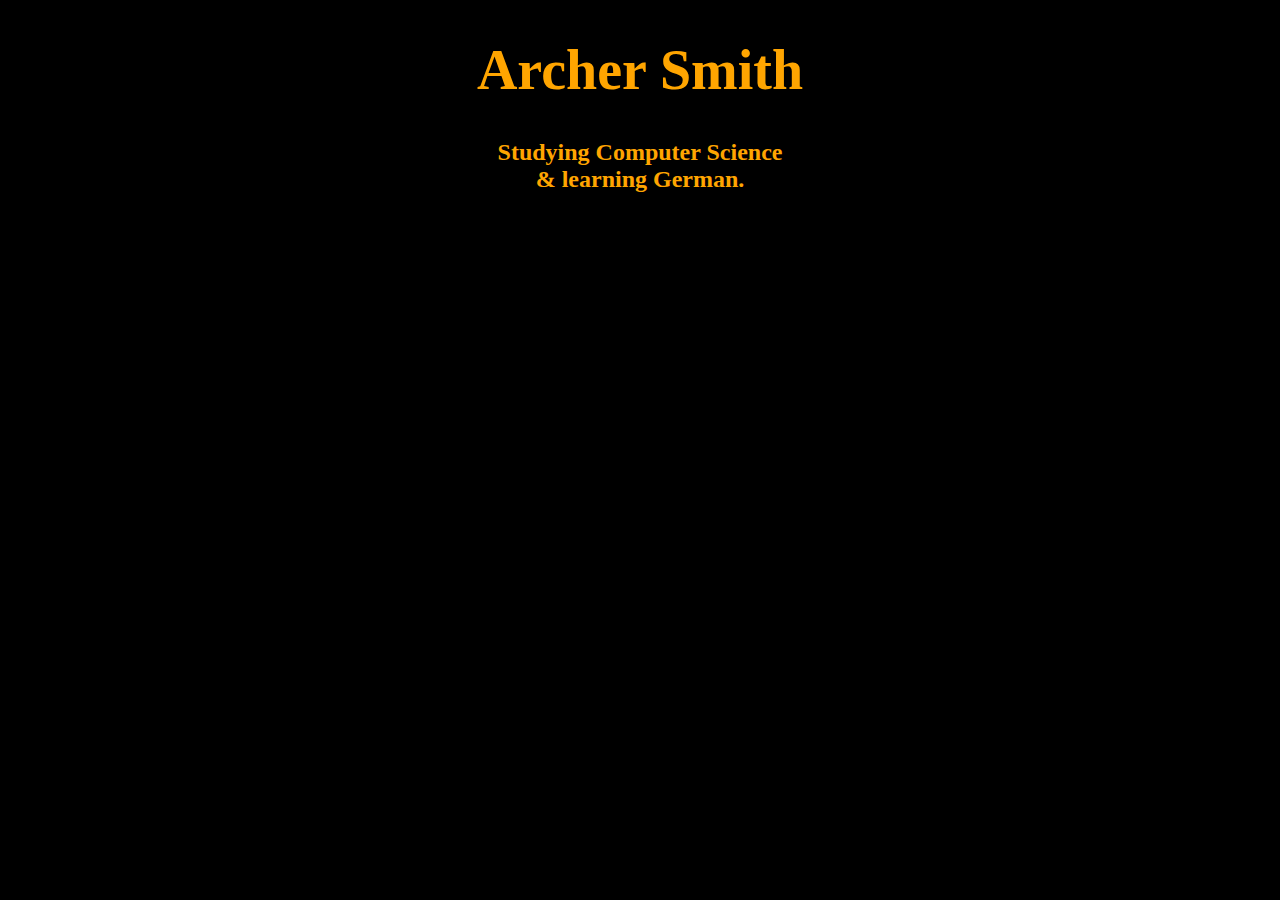
<file: index.html>
<!DOCTYPE HTML>
<html lang="en">
	<head>
		<meta charset="utf-8" />
		<meta name="viewport" content="width=device-width, initial-scale=1.0" />
		<link rel = "stylesheet" href = "styles.css" />
		<title>About Me</title>
	</head>
		<body>
			<main>
				<h1 class = "pageTitle">Archer Smith</h1>
				<h2 class = "pageTitleSubtext">Studying Computer Science<br>& learning German.</h2>
			</main>
			<footer>
			</footer>
		</body>
</html>
</file>
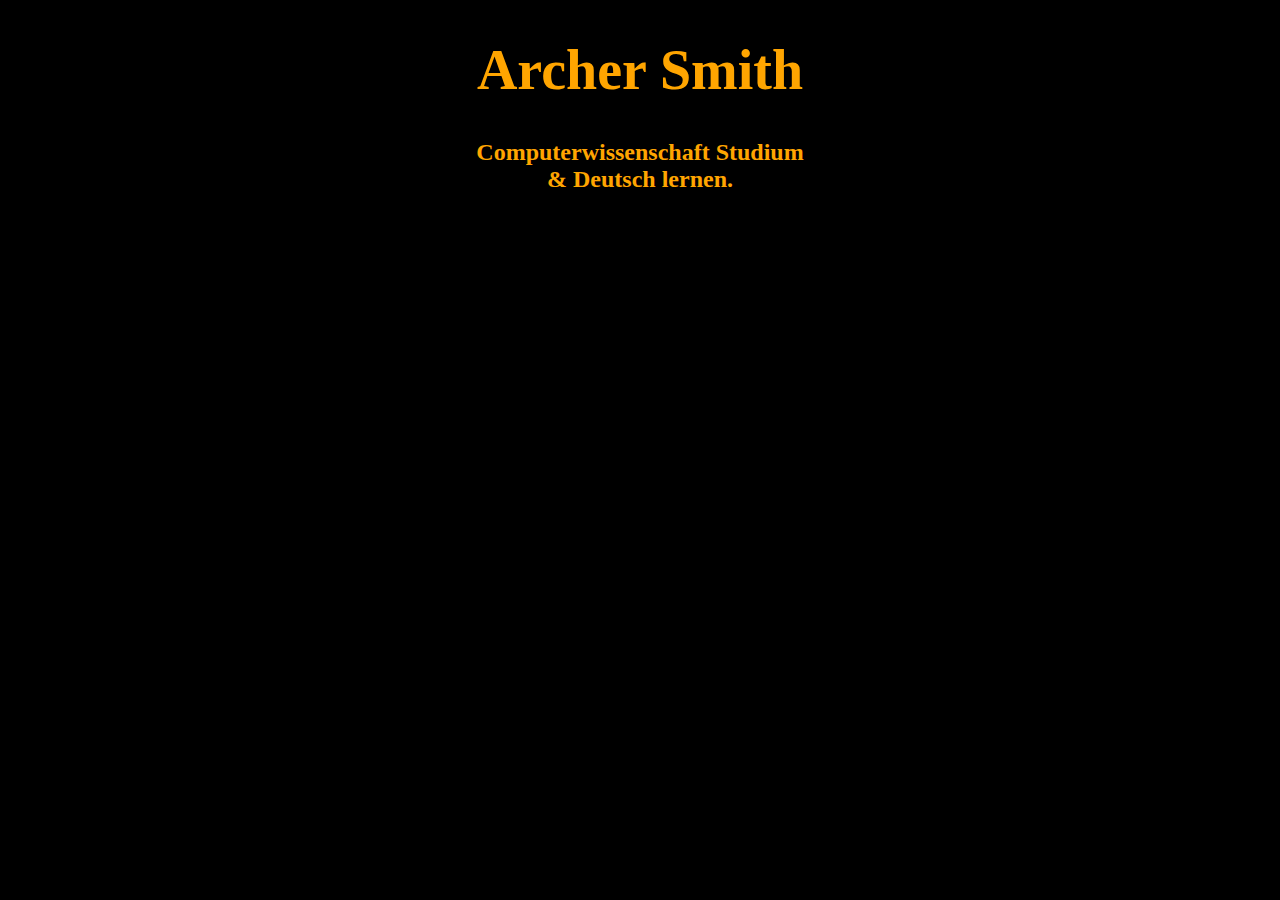
<file: de/index.html>
<!DOCTYPE HTML>
<html lang="de">
	<head>
		<meta charset="utf-8" />
		<meta name="viewport" content="width=device-width, initial-scale=1.0" />
		<link rel = "stylesheet" href = "styles.css" />
		<title>Über Mich</title>
	</head>
		<body>
			<main>
				<h1 class = "pageTitle">Archer Smith</h1>
				<h2 class = "pageTitleSubtext">Computerwissenschaft Studium<br>& Deutsch lernen.</h2>
			</main>
			<footer>
			</footer>
		</body>
</html>
</file>
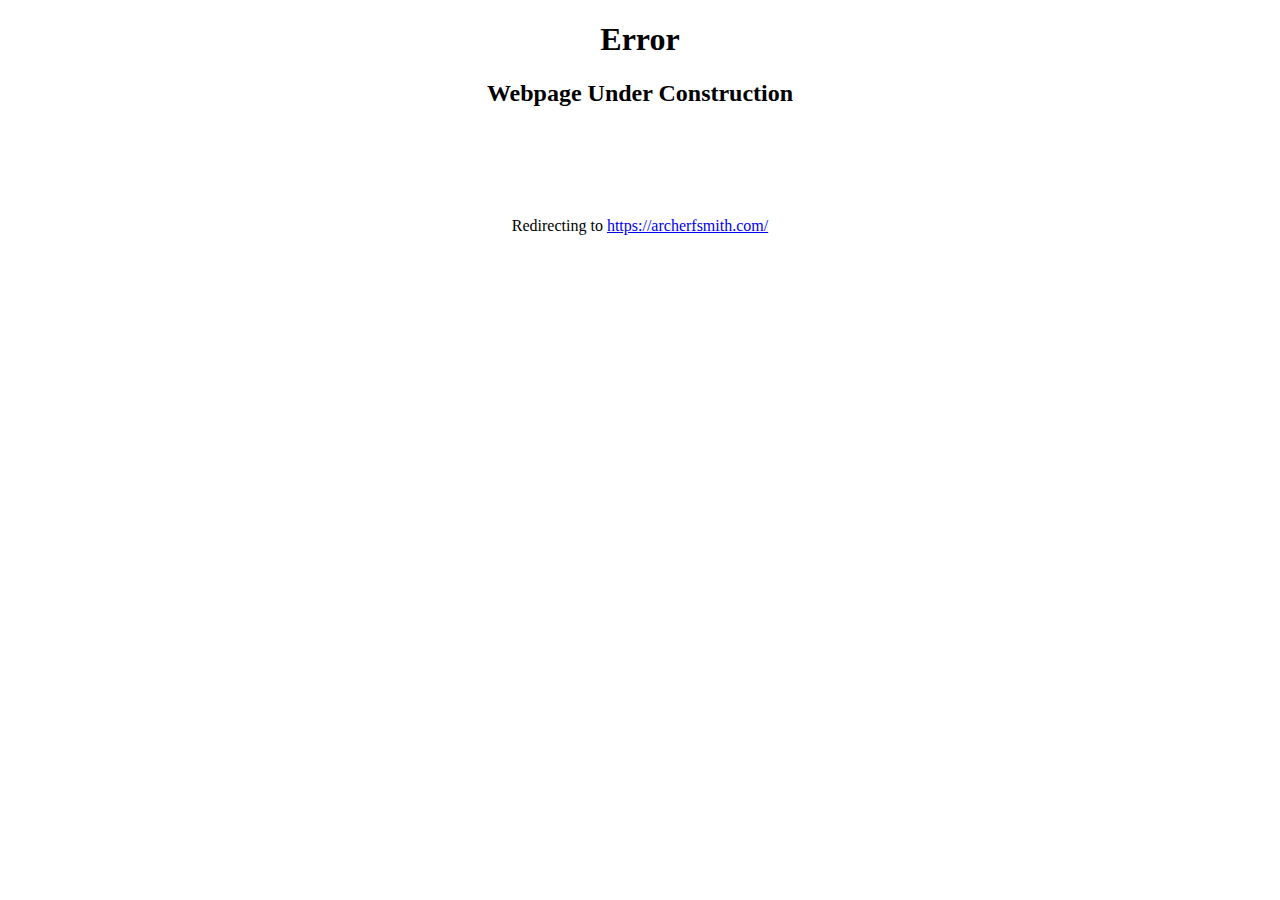
<file: other.html>
<!DOCTYPE HTML>
<html lang="en">
	<head>
		<style>
			h1, h2, p {text-align: center;}
		</style>
	<meta charset = "utf-8"/>
	<meta name = "viewport" content = "width=device-width, initial-scale=1.0"/>
	<meta http-equiv = "refresh" content = "3; url = 'https://archerfsmith.com/'" />
	<title>Other Stuff</title>
	</head>
		<body>
			<main>
				<h1>Error</h1>
				<h2>Webpage Under Construction</h2>
				<p><br><br><br><br><br>Redirecting to <a href = "https://archerfsmith.com/">https://archerfsmith.com/</a></p>
			</main>
		</body>
</html>
</file>
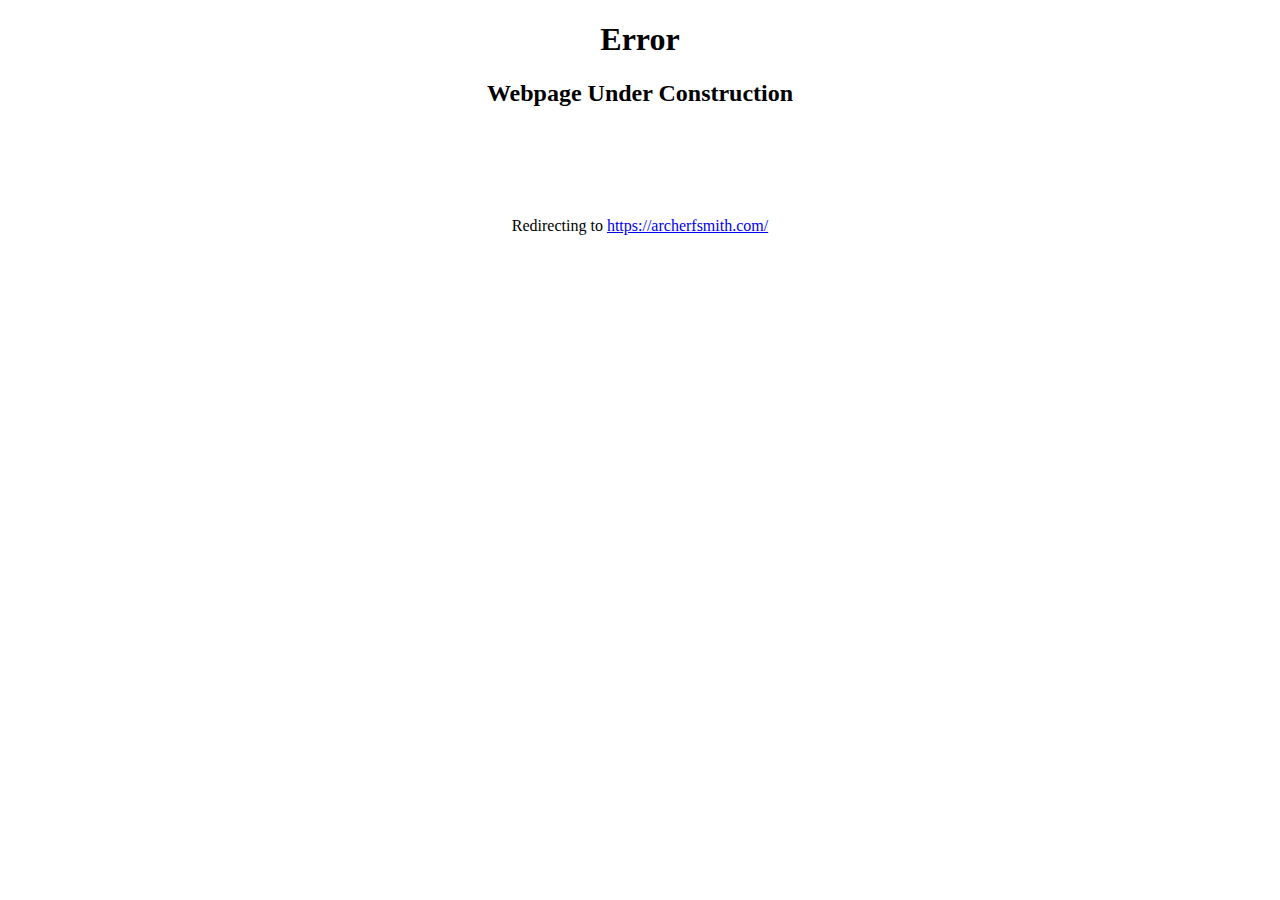
<file: portfolio.html>
<!DOCTYPE HTML>
<html lang="en">
	<head>
		<style>
			h1, h2, p {text-align: center;}
		</style>
	<meta charset = "utf-8"/>
	<meta name = "viewport" content = "width=device-width, initial-scale=1.0"/>
	<meta http-equiv = "refresh" content = "3; url = 'https://archerfsmith.com/'" />
	<title>My Portfolio</title>
	</head>
		<body>
			<main>
				<h1>Error</h1>
				<h2>Webpage Under Construction</h2>
				<p><br><br><br><br><br>Redirecting to <a href = "https://archerfsmith.com/">https://archerfsmith.com/</a></p>
			</main>
		</body>
</html>
</file>
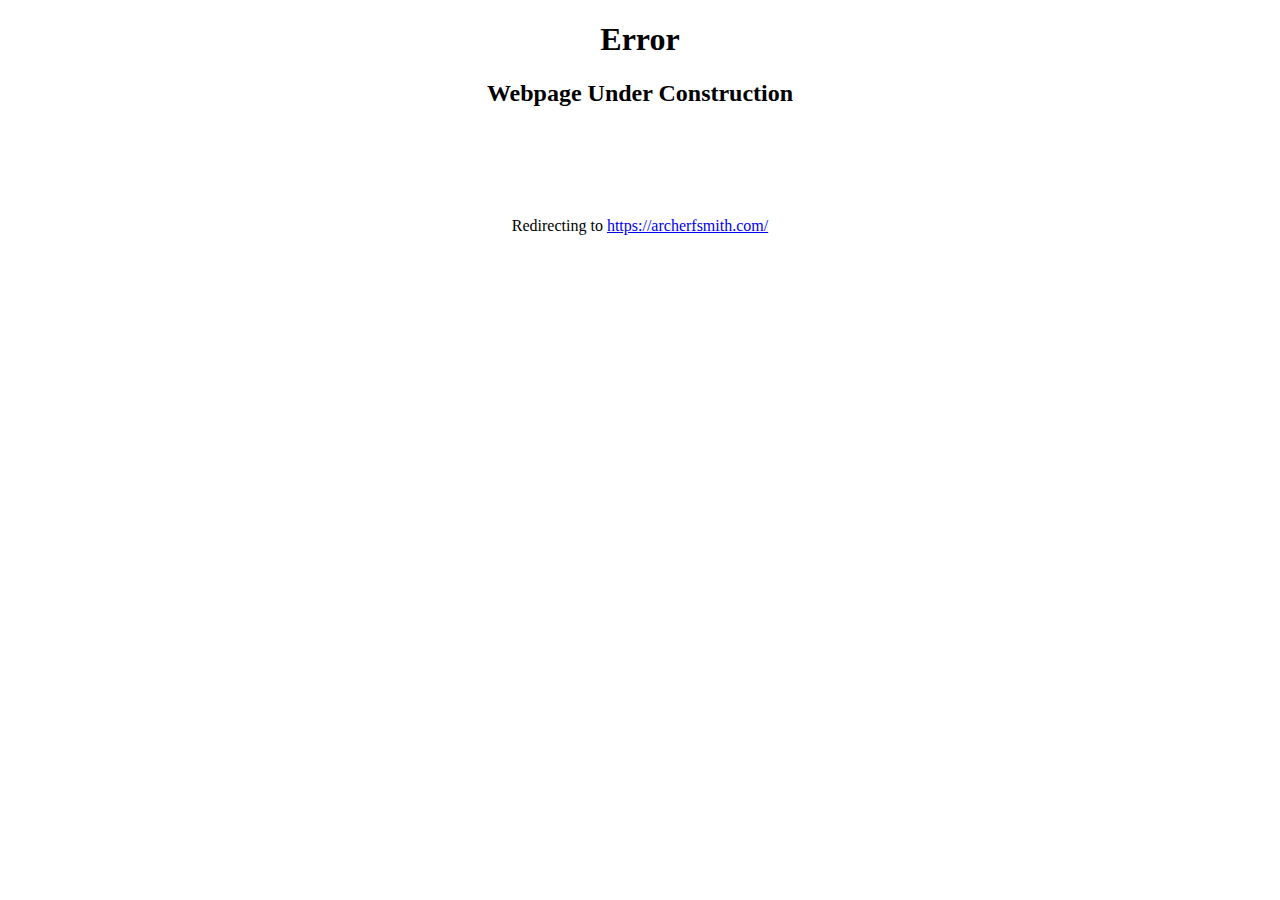
<file: de/other.html>
<!DOCTYPE HTML>
<html lang="de">
	<head>
		<style>
			h1, h2, p {text-align: center;}
		</style>
	<meta charset = "utf-8"/>
	<meta name = "viewport" content = "width=device-width, initial-scale=1.0"/>
	<meta http-equiv = "refresh" content = "3; url = 'https://archerfsmith.com/'" />
	<title>Other Stuff</title>
	</head>
		<body>
			<main>
				<h1>Error</h1>
				<h2>Webpage Under Construction</h2>
				<p><br><br><br><br><br>Redirecting to <a href = "https://archerfsmith.com/">https://archerfsmith.com/</a></p>
			</main>
		</body>
</html>
</file>
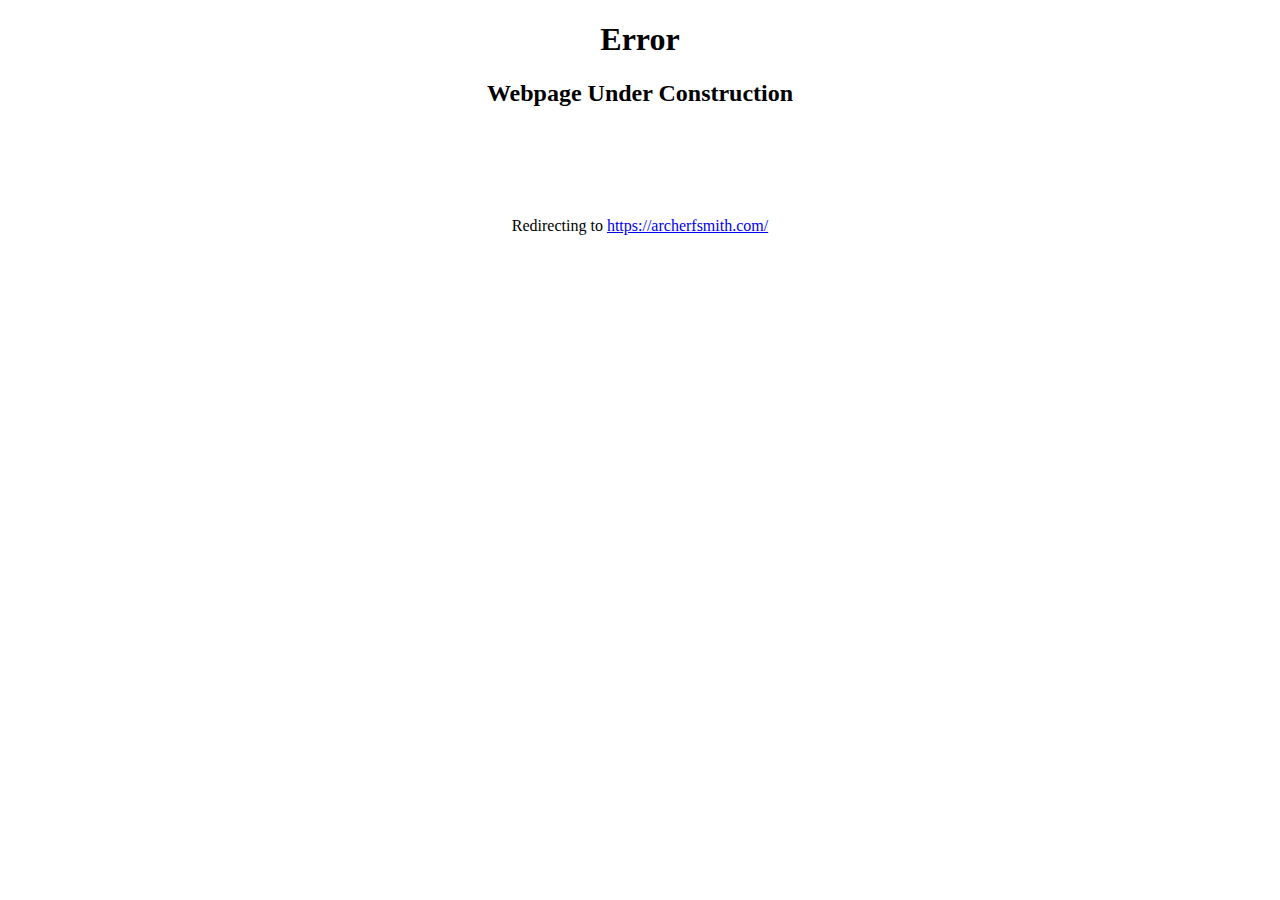
<file: de/portfolio.html>
<!DOCTYPE HTML>
<html lang="de">
	<head>
		<style>
			h1, h2, p {text-align: center;}
		</style>
	<meta charset = "utf-8"/>
	<meta name = "viewport" content = "width=device-width, initial-scale=1.0"/>
	<meta http-equiv = "refresh" content = "3; url = 'https://archerfsmith.com/'" />
	<title>My Portfolio</title>
	</head>
		<body>
			<main>
				<h1>Error</h1>
				<h2>Webpage Under Construction</h2>
				<p><br><br><br><br><br>Redirecting to <a href = "https://archerfsmith.com/">https://archerfsmith.com/</a></p>
			</main>
		</body>
</html>
</file>
<file: styles.css>
body {
	background-color: black;
}

.pageTitle {
	font-size: 56px;
	color: Orange;
    text-align: center;
}

.pageTitleSubtext {
	color: orange;
    text-align: center;
}
</file>
<file: de/styles.css>
body {
	background-color: black;
}

.pageTitle {
	font-size: 56px;
	color: Orange;
    text-align: center;
}

.pageTitleSubtext {
	color: orange;
    text-align: center;
}
</file>
